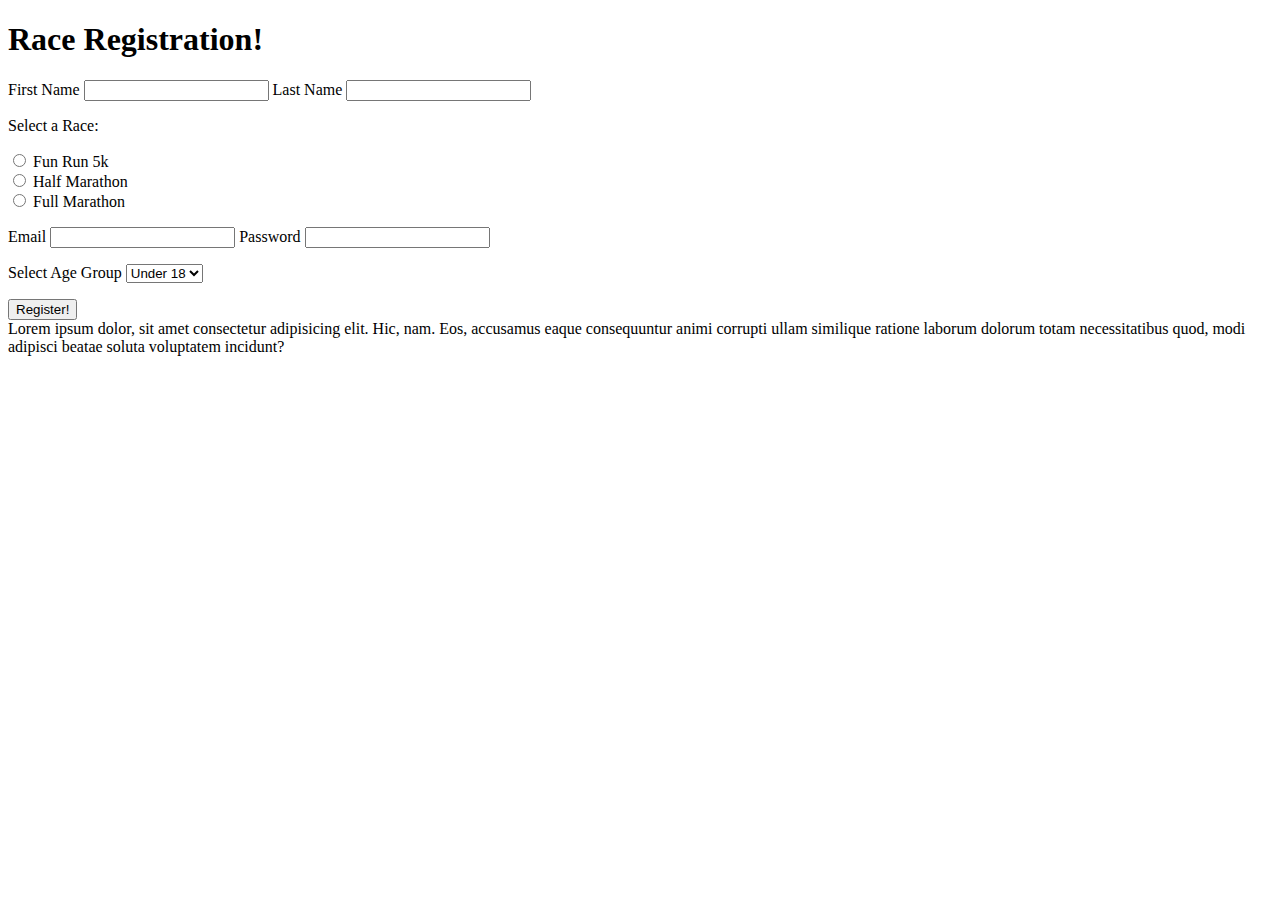
<file: FormPractise.html>
<!DOCTYPE html>
<html lang="en">

<head>
    <meta charset="UTF-8">
    <meta http-equiv="X-UA-Compatible" content="IE=edge">
    <meta name="viewport" content="width=device-width, initial-scale=1.0">
    <title>Form Practice</title>
</head>

<body>
    <h1>Race Registration!</h1>

    <form action="/reg">
        <div>
            <label for="first">First Name</label>
            <input type="text" id="first" minlength="2" name="first" required>
            <lable for="last">Last Name</lable>
            <input type="text" id="last" minlength="2" name="last" required>
        </div>
        <p>Select a Race:</p>
        <div>

            <input type="radio" id="5k" name="race" value="5k">
            <lable for="5k">Fun Run 5k</lable>
            <br>
            <input type="radio" id="half" name="race" value="half">
            <lable for="half">Half Marathon</lable>
            <br>
            <input type="radio" id="full" name="race" value="full">
            <lable for="full">Full Marathon</lable>
        </div>
        <div>
            <p>
                <lable for="email">Email </lable>
                <input type="email" id="email" name="email" required>
                <lable for="password">Password </lable>
                <input type="password" id="password" name="password" required>
            </p>
            <p>
                <lable for="age">Select Age Group </lable>
                <select id="age" name="age">
                    <option value="u18">Under 18</option>
                    <option value="18-23">18-23</option>
                    <option value="24-32">24-32</option>
                    <option value="33-42">33-42</option>
                    <option value="42-55">42-55</option>
                    <option value="v55">+55 Vets</option>
                </select>
            </p>
            <button>Register!</button>
        </div>
        <footer>
            Lorem ipsum dolor, sit amet consectetur adipisicing elit. Hic, nam. Eos, 
            accusamus eaque consequuntur animi corrupti ullam similique ratione laborum 
            dolorum totam necessitatibus quod, modi adipisci beatae soluta voluptatem 
            incidunt?
        </footer>
    </form>
    </p>
</body>

</html>
</file>
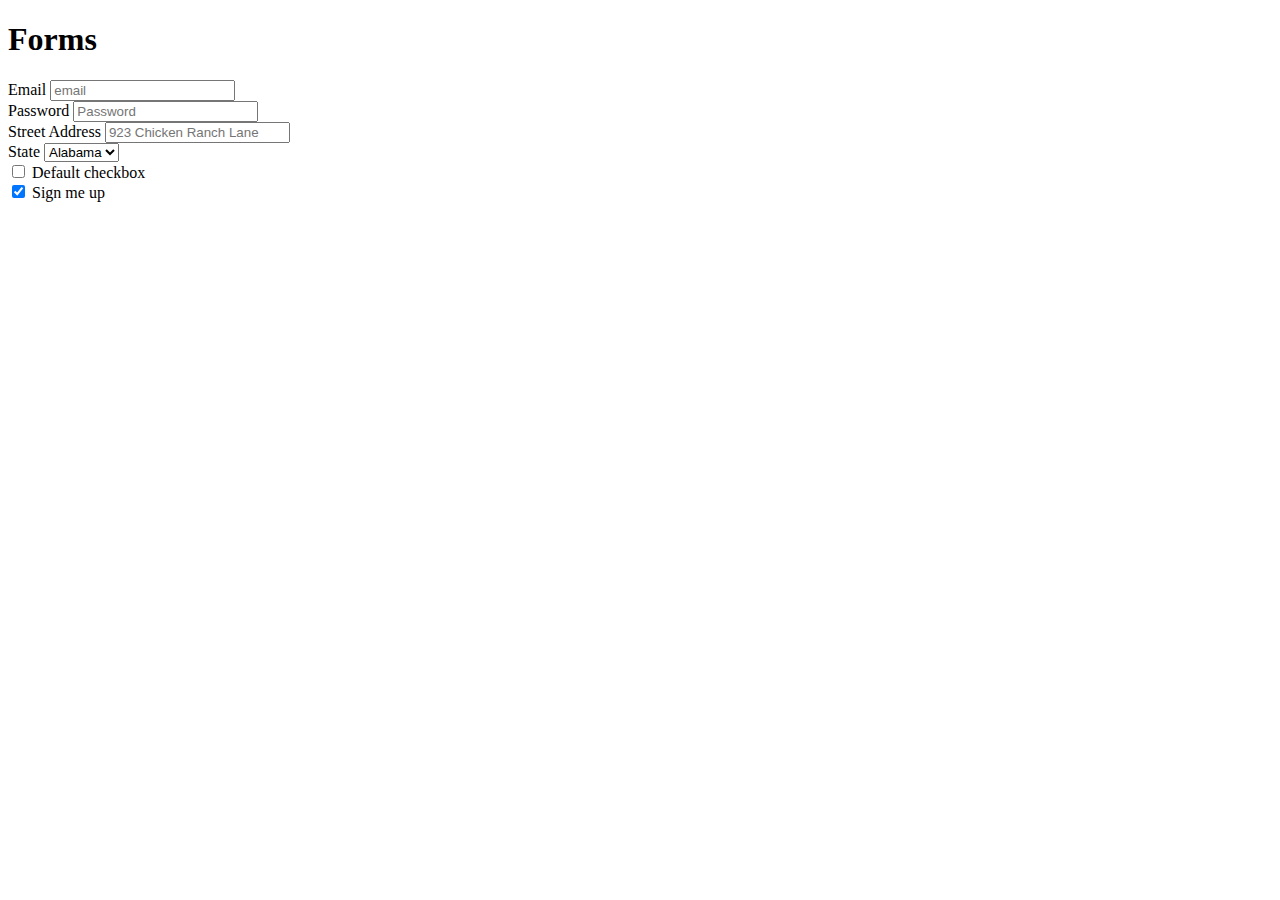
<file: Bootstrap/BootFormControl.html>
<!DOCTYPE html>
<html lang="en">
<head>
    <meta charset="UTF-8">
    <meta http-equiv="X-UA-Compatible" content="IE=edge">
    <meta name="viewport" content="width=device-width, initial-scale=1.0">
    <link href="https://cdn.jsdelivr.net/npm/bootstrap@5.3.0-alpha3/dist/css/bootstrap.min.css" rel="stylesheet" integrity="sha384-KK94CHFLLe+nY2dmCWGMq91rCGa5gtU4mk92HdvYe+M/SXH301p5ILy+dN9+nJOZ" crossorigin="anonymous">
    <title>Document</title>
</head>
<body>
    <div class="container">
        <h1 class="display-2">Forms</h1>
        <form action="#nowhere">
            <div class="row g-3">
            <div class="form-group col-md-6">
                <label for="email">Email</label>
                <input type="email" class="form-control" id="email" placeholder="email">
            </div>
            <div class="form-group col-md-6">
                <label for="password">Password</label>
                <input type="password" class="form-control" id="password" placeholder="Password">
            </div>
        </div>
        <div class="form-group">
            <label for="address">Street Address</label>
            <input type="text" class="form-control" id="address" placeholder="923 Chicken Ranch Lane">
        </div>
            <div class="form-group">
                <label for="state">State</label>
                <select class="form-control" name="state" id="state">
                    <option value="AL">Alabama</option>
                    <option value="AK">Alaska</option>
                
                </select>

                <div class="form-check">
                    <input class="form-check-input" type="checkbox" value="" id="flexCheckDefault">
                    <label class="form-check-label" for="flexCheckDefault">
                      Default checkbox
                    </label>
                  </div>
                  <div class="form-check">
                    <input class="form-check-input" type="checkbox" value="" id="tos" checked>
                    <label class="form-check-label" for="tos">
                      Sign me up
                    </label>
                  </div>

            </div>
        </form>
    </div>
    <script src="https://cdn.jsdelivr.net/npm/bootstrap@5.3.0-alpha3/dist/js/bootstrap.bundle.min.js" integrity="sha384-ENjdO4Dr2bkBIFxQpeoTz1HIcje39Wm4jDKdf19U8gI4ddQ3GYNS7NTKfAdVQSZe" crossorigin="anonymous"></script>
</body>
</html>
</file>
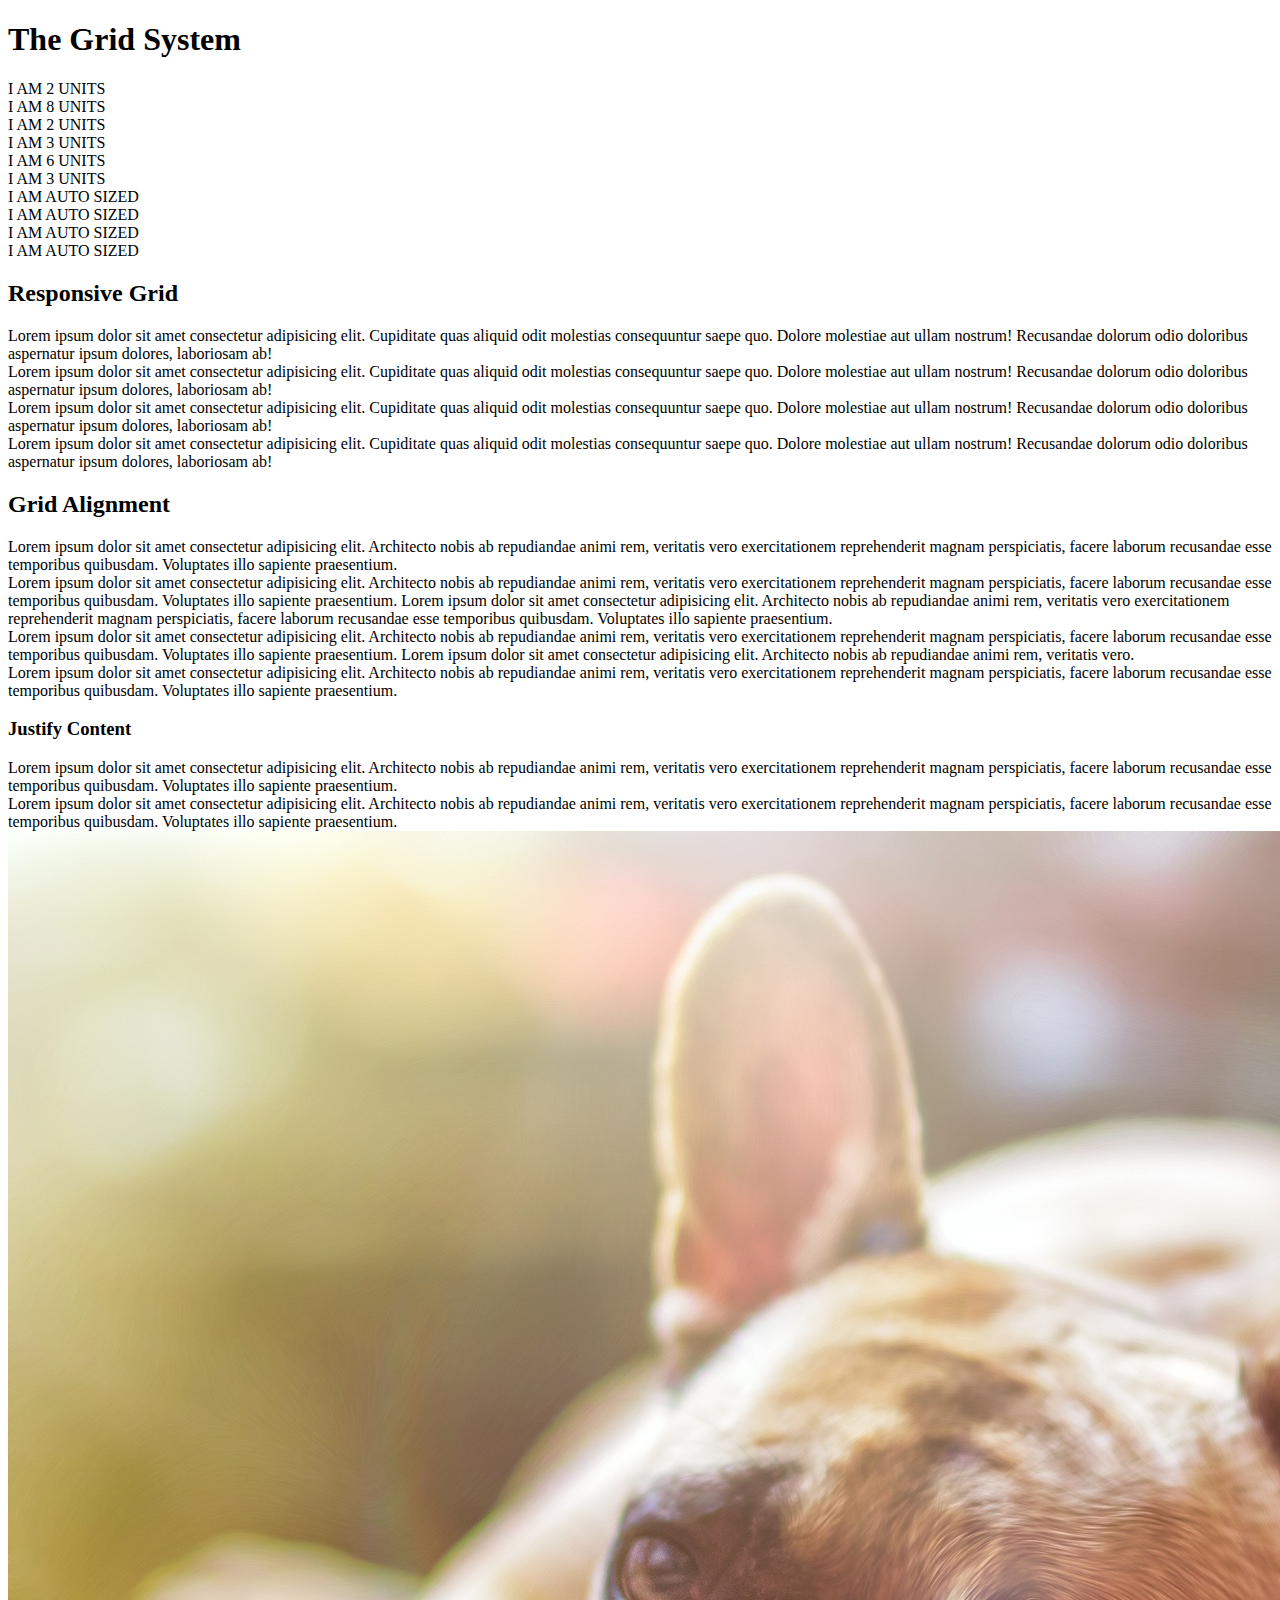
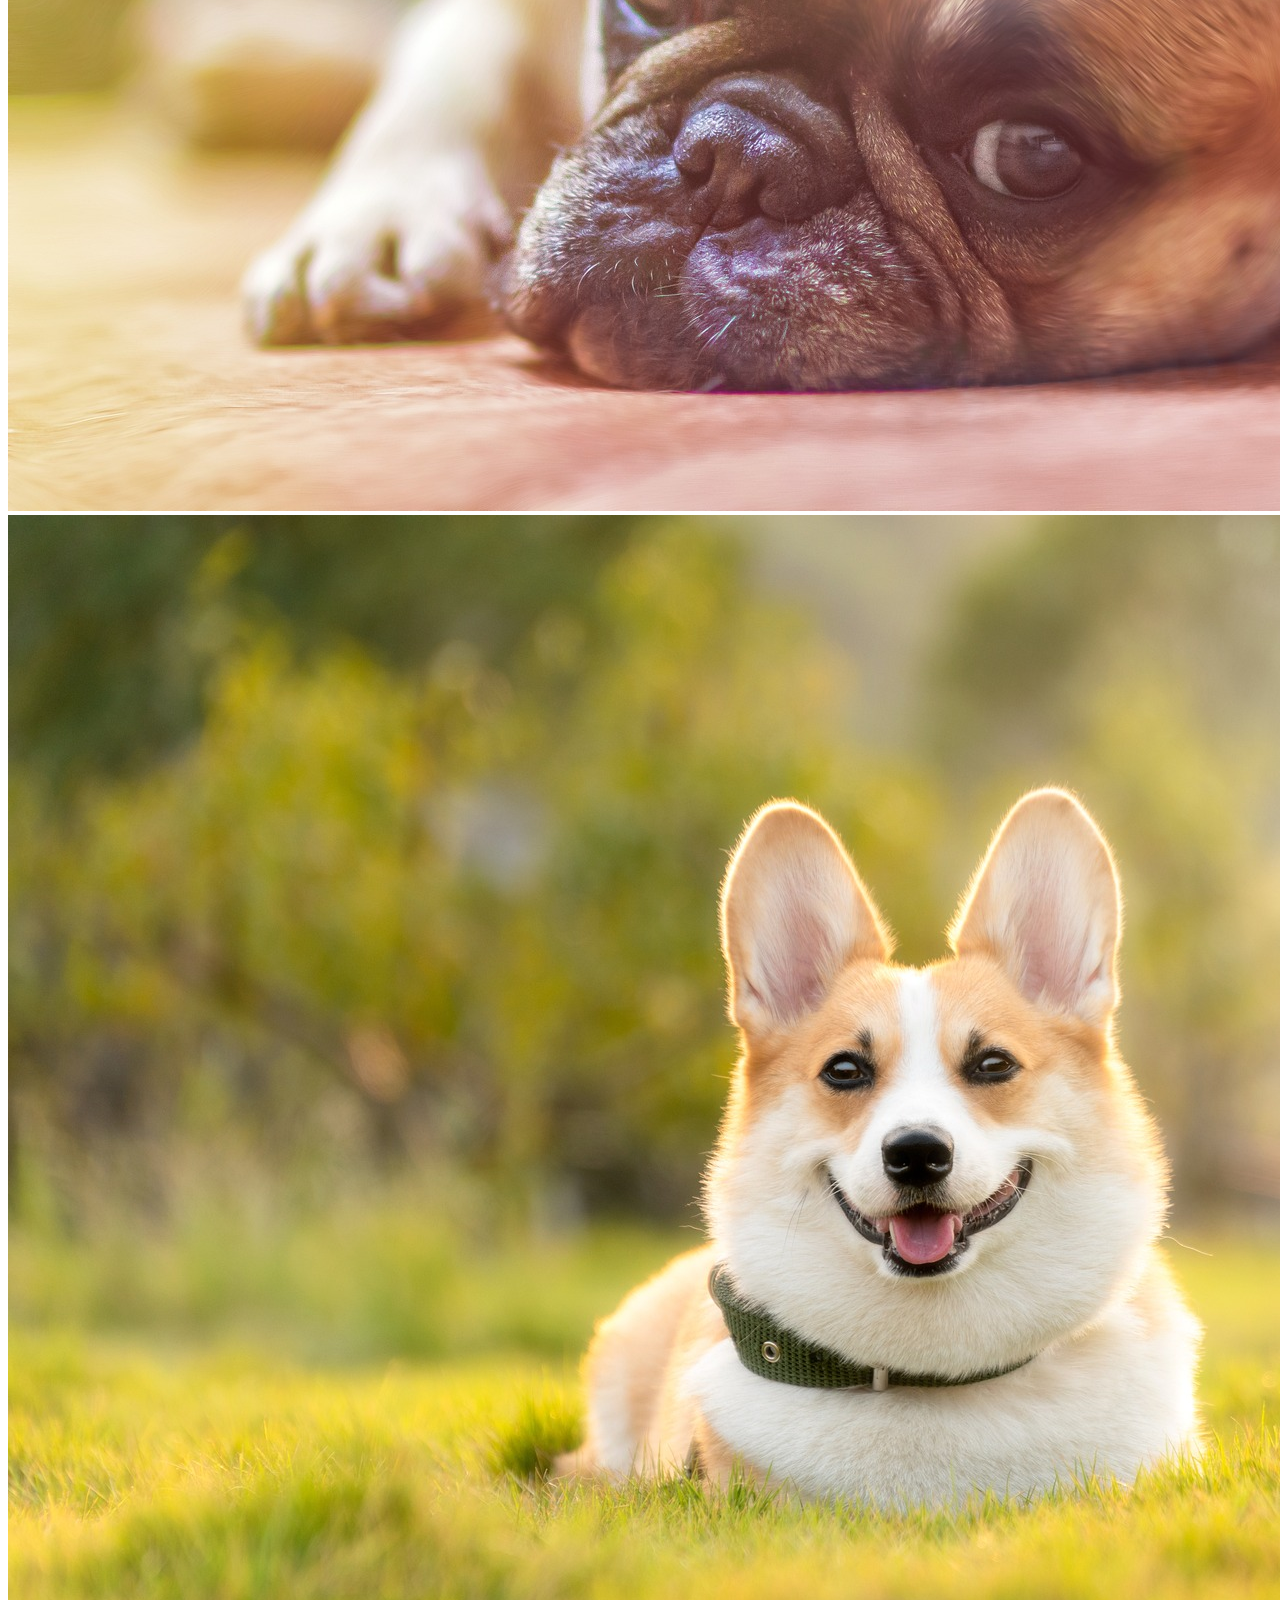
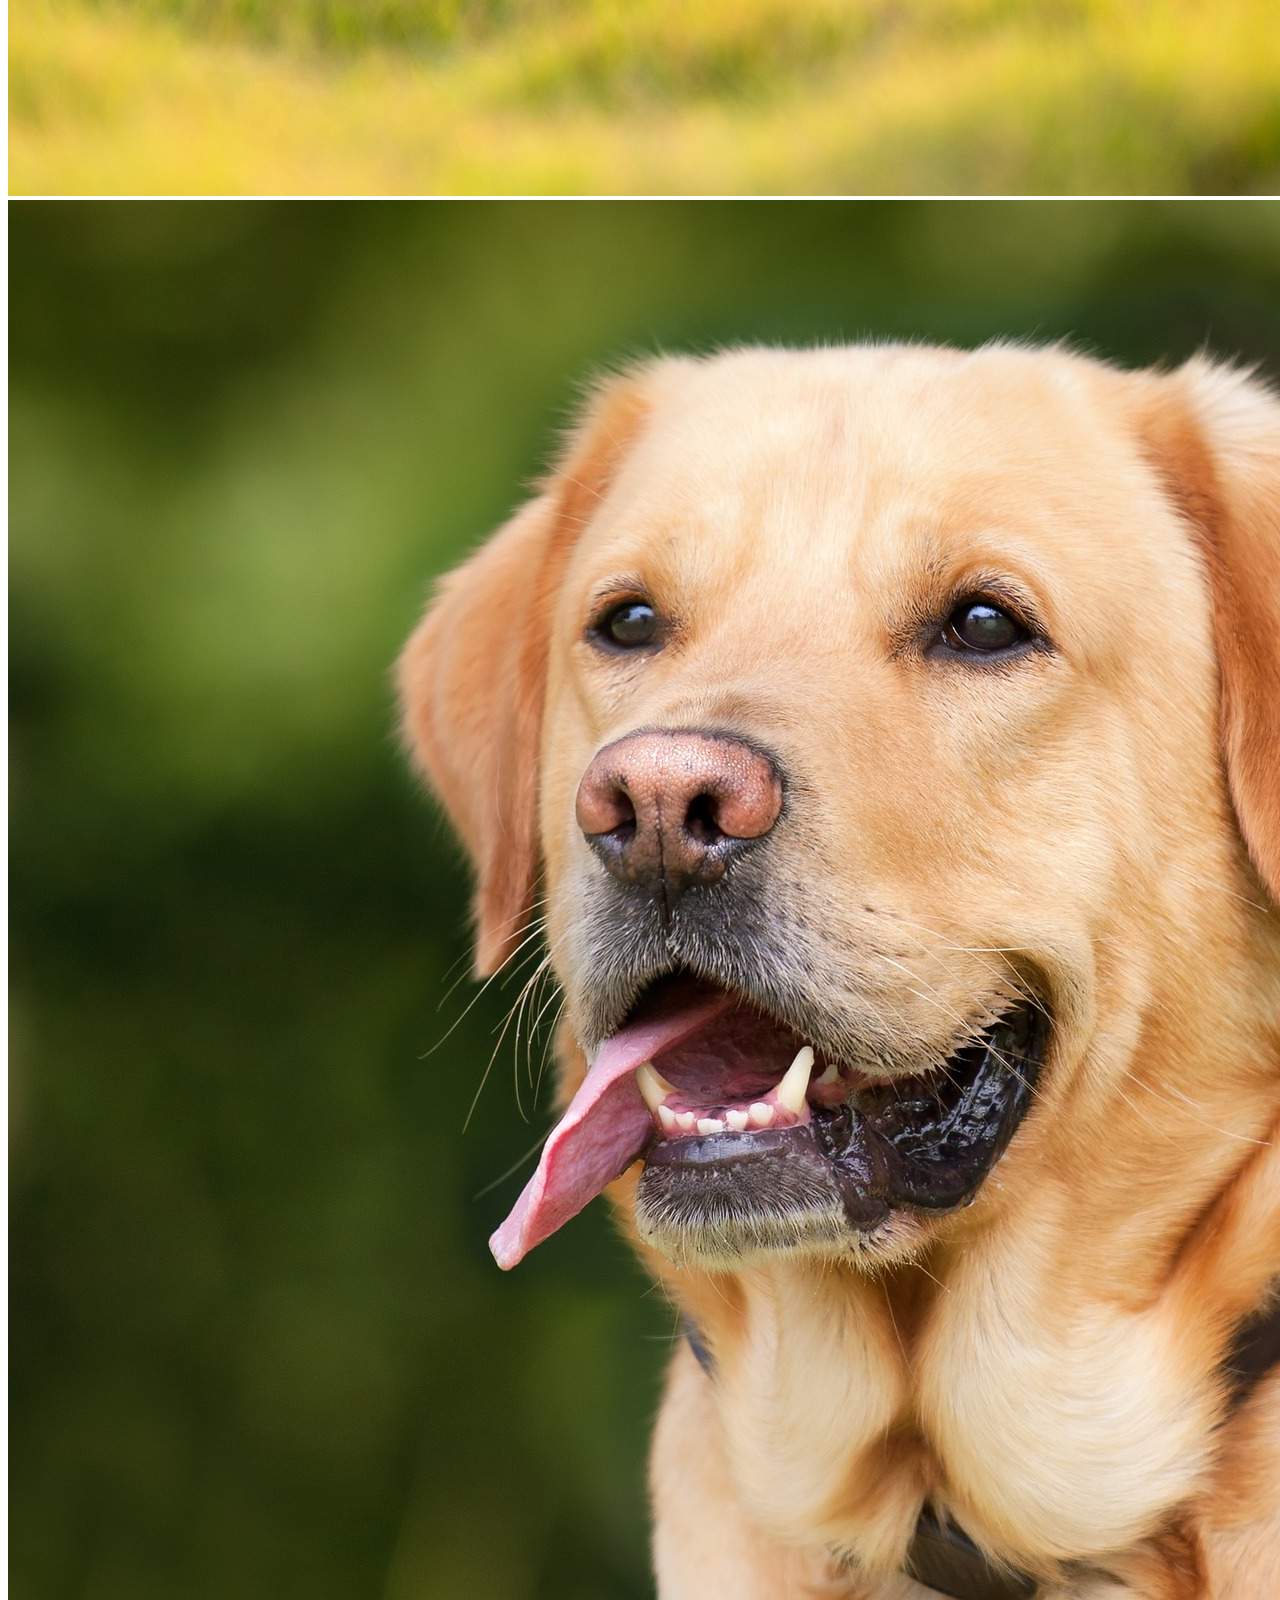
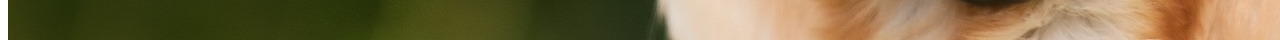
<file: Bootstrap/BootGrid.html>
<!DOCTYPE html>
<html lang="en">
<head>
    <meta charset="UTF-8">
    <meta http-equiv="X-UA-Compatible" content="IE=edge">
    <meta name="viewport" content="width=device-width, initial-scale=1.0">
    <title>Bootstrap</title>
    <link href="https://cdn.jsdelivr.net/npm/bootstrap@5.3.0-alpha3/dist/css/bootstrap.min.css" rel="stylesheet" integrity="sha384-KK94CHFLLe+nY2dmCWGMq91rCGa5gtU4mk92HdvYe+M/SXH301p5ILy+dN9+nJOZ" crossorigin="anonymous">
</head>
<body>
<div class="container">
    <h1 class="display-1 text-center text-primary">The Grid System</h1>
    <div class="row">
        <div class="col-2 bg-warning">I AM 2 UNITS</div>
        <div class="col-8 bg-info">I AM 8 UNITS</div>
        <div class="col-2 bg-warning">I AM 2 UNITS</div>
    </div>
    <div class="row">
        <div class="col-3 bg-warning">I AM 3 UNITS</div>
        <div class="col-6 bg-info">I AM 6 UNITS</div>
        <div class="col-3 bg-warning">I AM 3 UNITS</div>
    </div>
    <div class="row">
        <div class="col bg-warning">I AM AUTO SIZED</div>
        <div class="col bg-primary">I AM AUTO SIZED</div>
        <div class="col bg-warning">I AM AUTO SIZED</div>
        <div class="col bg-primary">I AM AUTO SIZED</div>
    </div>
    <h2 class="display-4">Responsive Grid</h2>
    <div class="row">
        <div class="col-md-6 col-xl-3 bg-success">
            Lorem ipsum dolor sit amet consectetur adipisicing elit. 
            Cupiditate quas aliquid odit molestias consequuntur saepe quo. 
            Dolore molestiae aut ullam nostrum! Recusandae dolorum odio 
            doloribus aspernatur ipsum dolores, laboriosam ab!
        </div>
        <div class="col-md-6 col-xl-3 bg-info">
            Lorem ipsum dolor sit amet consectetur adipisicing elit. 
            Cupiditate quas aliquid odit molestias consequuntur saepe quo. 
            Dolore molestiae aut ullam nostrum! Recusandae dolorum odio 
            doloribus aspernatur ipsum dolores, laboriosam ab!
        </div>
        <div class="col-md-6 col-xl-3 bg-success">
            Lorem ipsum dolor sit amet consectetur adipisicing elit. 
            Cupiditate quas aliquid odit molestias consequuntur saepe quo. 
            Dolore molestiae aut ullam nostrum! Recusandae dolorum odio 
            doloribus aspernatur ipsum dolores, laboriosam ab!
        </div>
        <div class="col-md-6 col-xl-3 bg-info">
            Lorem ipsum dolor sit amet consectetur adipisicing elit. 
            Cupiditate quas aliquid odit molestias consequuntur saepe quo. 
            Dolore molestiae aut ullam nostrum! Recusandae dolorum odio 
            doloribus aspernatur ipsum dolores, laboriosam ab!
        </div>
    </div>
    <h2>Grid Alignment</h2> <!--align-items-end align-items-start align-items-end align-items-center-->
    <div class="row align-items-center">
        <div class="col-3 bg-danger">
            Lorem ipsum dolor sit amet consectetur adipisicing elit. 
            Architecto nobis ab repudiandae animi rem, veritatis vero 
            exercitationem reprehenderit magnam perspiciatis, facere 
            laborum recusandae esse temporibus quibusdam. Voluptates illo 
            sapiente praesentium.
        </div>
        <div class="col-3 bg-warning">
            Lorem ipsum dolor sit amet consectetur adipisicing elit. 
            Architecto nobis ab repudiandae animi rem, veritatis vero 
            exercitationem reprehenderit magnam perspiciatis, facere 
            laborum recusandae esse temporibus quibusdam. Voluptates illo 
            sapiente praesentium.
            Lorem ipsum dolor sit amet consectetur adipisicing elit. 
            Architecto nobis ab repudiandae animi rem, veritatis vero 
            exercitationem reprehenderit magnam perspiciatis, facere 
            laborum recusandae esse temporibus quibusdam. Voluptates illo 
            sapiente praesentium.
        </div>
        <div class="col-3 bg-success">
            Lorem ipsum dolor sit amet consectetur adipisicing elit. 
            Architecto nobis ab repudiandae animi rem, veritatis vero 
            exercitationem reprehenderit magnam perspiciatis, facere 
            laborum recusandae esse temporibus quibusdam. Voluptates illo 
            sapiente praesentium.
            Lorem ipsum dolor sit amet consectetur adipisicing elit. 
            Architecto nobis ab repudiandae animi rem, veritatis vero.
        </div>
        <div class="col-3 bg-info align-self-end">
            Lorem ipsum dolor sit amet consectetur adipisicing elit. 
            Architecto nobis ab repudiandae animi rem, veritatis vero 
            exercitationem reprehenderit magnam perspiciatis, facere 
            laborum recusandae esse temporibus quibusdam. Voluptates illo 
            sapiente praesentium.
        </div>
    </div>
    <h3>Justify Content</h3>
    <div class="row border justify-content-between justify-content-lg-start">
        <div class="col-4 bg-primary">
            Lorem ipsum dolor sit amet consectetur adipisicing elit. 
            Architecto nobis ab repudiandae animi rem, veritatis vero 
            exercitationem reprehenderit magnam perspiciatis, facere 
            laborum recusandae esse temporibus quibusdam. Voluptates illo 
            sapiente praesentium.
        </div>
        <div class="col-4 bg-info">
            Lorem ipsum dolor sit amet consectetur adipisicing elit. 
            Architecto nobis ab repudiandae animi rem, veritatis vero 
            exercitationem reprehenderit magnam perspiciatis, facere 
            laborum recusandae esse temporibus quibusdam. Voluptates illo 
            sapiente praesentium.
        </div>
    </div>
    <div class="row g-0">
        <div class="col-xl-4 col-md-6">
        <img class="img-fluid" src="dogPics/bulldog-1224267_1920.jpg" alt="">
</div>
<div class="col-xl-4 col-md-6">
        <img class="img-fluid" src="dogPics/dog-4988985_1920.jpg" alt="">
</div>
<div class="col-xl-4 col-md-6">
        <img class="img-fluid" src="dogPics/labrador-retriever-1210559_1920.jpg" alt="">
   </div>
    </div>
</div>

    <script src="https://cdn.jsdelivr.net/npm/bootstrap@5.3.0-alpha3/dist/js/bootstrap.bundle.min.js" integrity="sha384-ENjdO4Dr2bkBIFxQpeoTz1HIcje39Wm4jDKdf19U8gI4ddQ3GYNS7NTKfAdVQSZe" crossorigin="anonymous"></script>
</body>
</html>
</file>
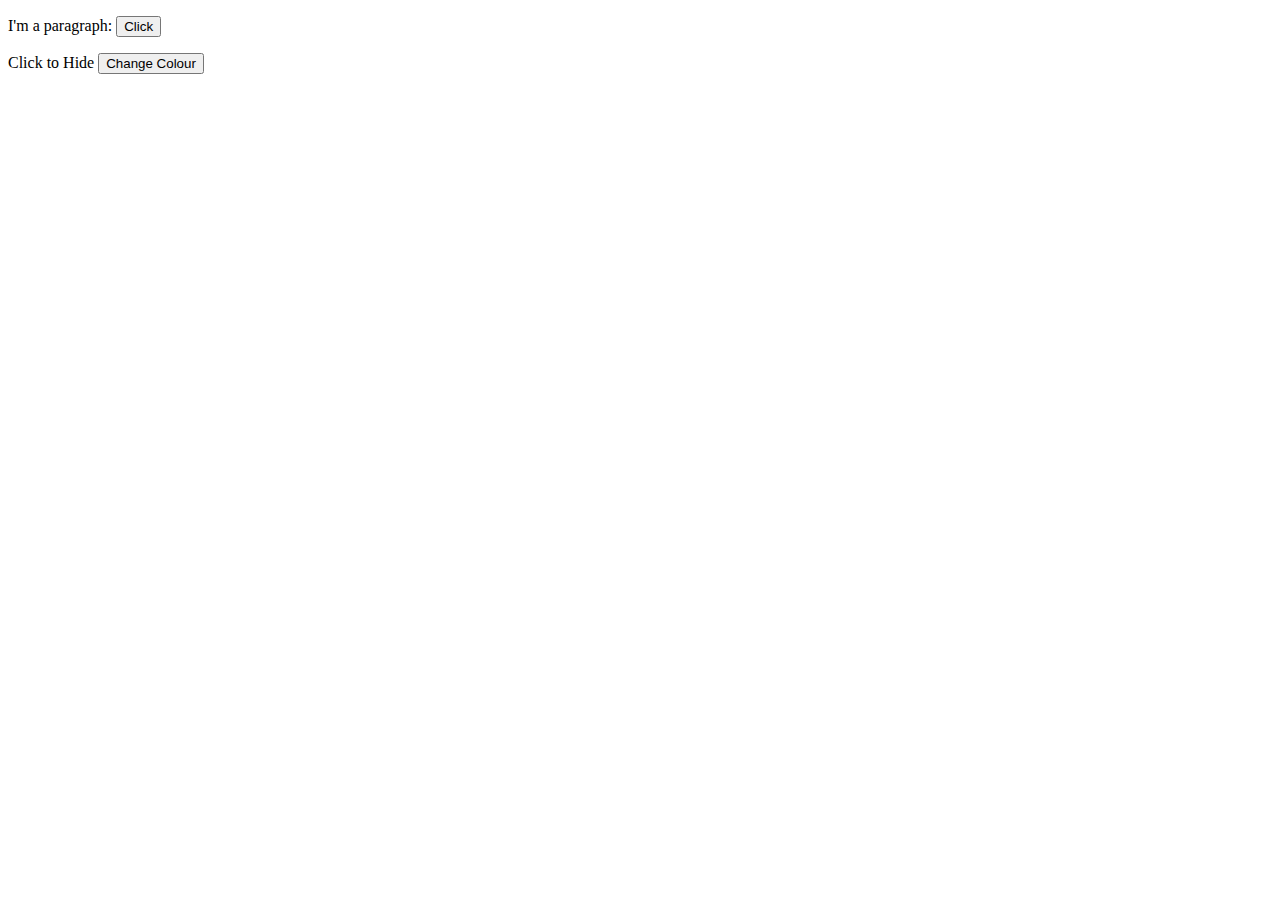
<file: EventBubbling/EventBubbling.html>
<!DOCTYPE html>
<html lang="en">
<head>
    <meta charset="UTF-8">
    <meta http-equiv="X-UA-Compatible" content="IE=edge">
    <meta name="viewport" content="width=device-width, initial-scale=1.0">
    <title>Bubbling</title>
    <style>
        .hide {
            display: none;
        }
    </style>
</head>
<body>


    <section onclick="alert('section clicked')">
<p onclick="alert('paragraph clicked')">I'm a paragraph:
<button onclick="alert('button clicked')">Click</button>
</p>
    </section>

    <div id="container">
        Click to Hide
        <button id="changeColor">Change Colour</button>
    </div>
    <script src="EventBubbling.js"></script>

</body>
</html>
</file>
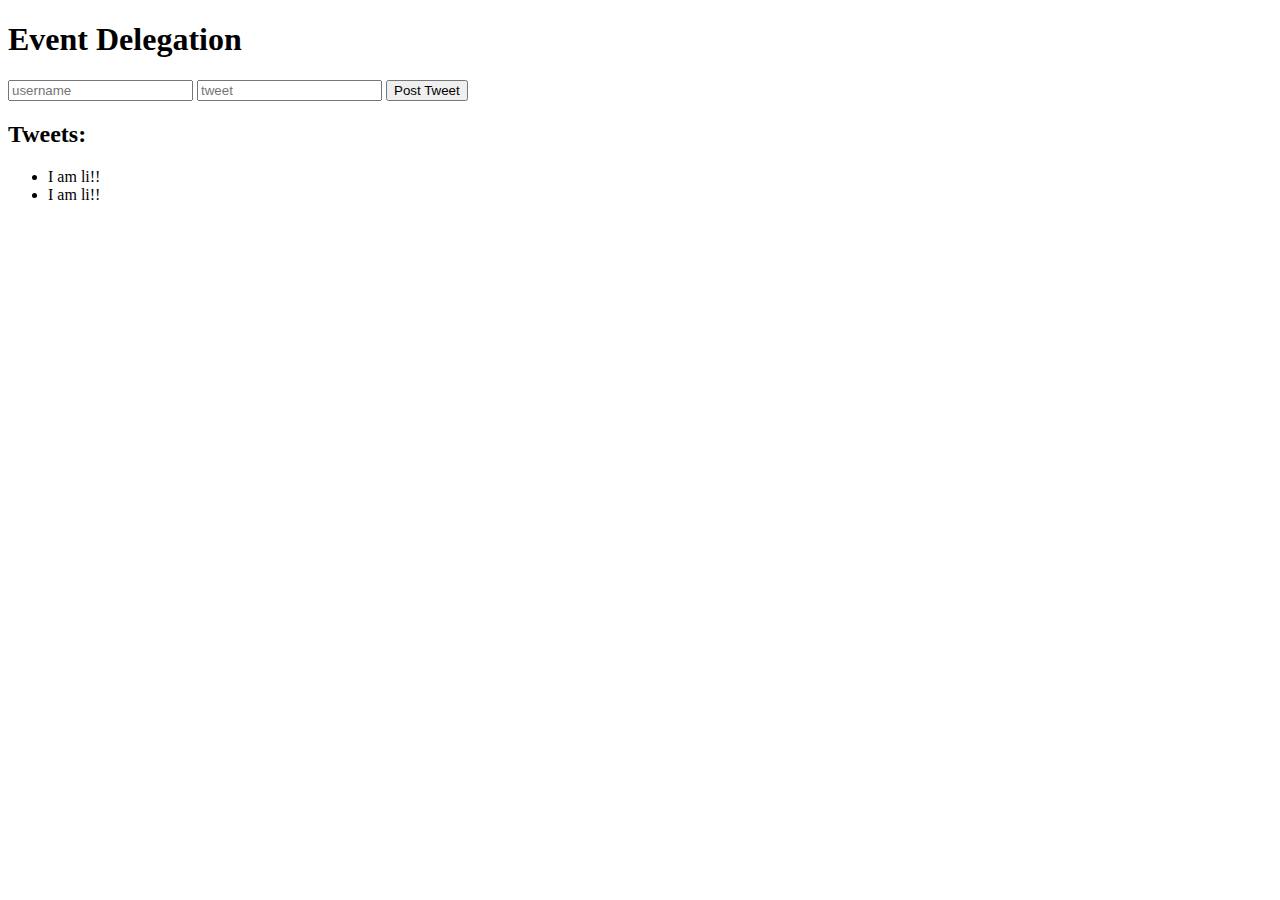
<file: EventDelegation/EventDelegation.html>
<!DOCTYPE html>
<html lang="en">
<head>
    <meta charset="UTF-8">
    <meta http-equiv="X-UA-Compatible" content="IE=edge">
    <meta name="viewport" content="width=device-width, initial-scale=1.0">
    <title>Event Delegation</title>
</head>
<body>
    <h1>Event Delegation</h1>

    <form action="/dogs" id="tweetForm">
        <input type="text" name="username" placeholder="username">
        <input type="text" name="tweet" placeholder="tweet">
        <button>Post Tweet</button>
    </form>

    <h2>Tweets:</h2>
    <ul id="tweets">
        <li>I am li!!</li>
        <li>I am li!!</li>
    </ul>
    

    <script src="EventDelegation.js">

    </script>
</body>
</html>
</file>
